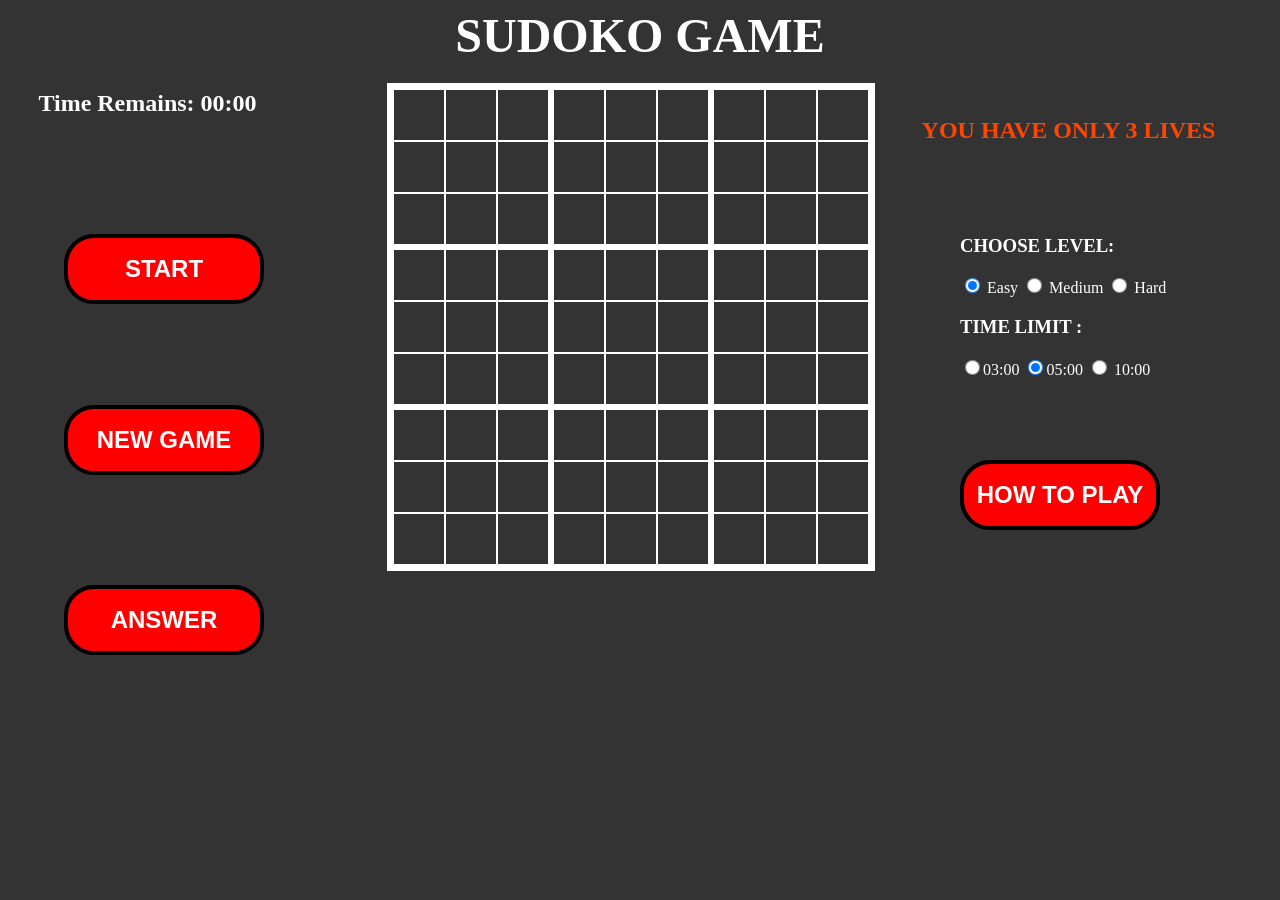
<file: Sudoku/index.html>
<!DOCTYPE html>
<html lang="en">
<head>
    <meta charset="UTF-8">
    <meta http-equiv="X-UA-Compatible" content="IE=edge">
    <meta name="viewport" content="width=device-width, initial-scale=1.0">
    <title>Document</title>
    <link rel="stylesheet" href="style.css">
</head>
<body>

    <h1>SUDOKO GAME</h1>

    <div id="main">
        <div id="row1">
           <div id="box1" class="box"></div>
           <div id="box2" class="box"></div>
           <div id="box3" class="box"></div> 
        </div>
        <div id="row2">
            <div id="box4" class="box"></div>
            <div id="box5" class="box"></div>
            <div id="box6" class="box"></div>
        </div>
        <div id="row3">
            <div id="box7" class="box"></div>
            <div id="box8" class="box"></div>
            <div id="box9" class="box"></div>
        </div>
    </div>

    <button type="button" id="start" onclick="start()">START</button>
    <button type="button" id="replay" onclick="replay()">NEW GAME</button>
    <button type="button" id="answer" onclick="answer()">ANSWER</button>

    <div id="game_type">
        <h3>CHOOSE LEVEL:</h3>
        <label><input type="radio" id="easy" class="label" name="diff_level" checked> Easy</label>
        <label><input type="radio" id="medium" class="label" name="diff_level" > Medium</label>
        <label><input type="radio" id="hard" class="label" name="diff_level"> Hard</label>
        <h3>TIME LIMIT :</h3>
        <label><input type="radio" id="time1" class="label" name="time"><span id="time1_min">03</span>:<span id="time1_sec">00</span></label>
        <label><input type="radio" id="time2" class="label" name="time" checked><span id="time2_min">05</span>:<span id="time2_sec">00</span></label>
        <label><input type="radio" id="time3" class="label" name="time"> <span id="time3_min">10</span>:<span id="time3_sec">00</span></label>
        
        <button type="button" id="help" onclick="help()">HOW TO PLAY</button>

    </div>

    <div id="lives">YOU HAVE ONLY <span id="rem_live">3</span> LIVES</div>

    <div id="timer">Time Remains: <span id="time_min">00</span>:<span id="time_sec">00</span></div>

    <script src="script.js"></script>
    
</body>
</html>
</file>
<file: Sudoku/style.css>
body{
   background-color: #333333;
   color:white
}
h1{
    margin-top: 0%;
    text-align: CENTER;
    font-family: CURSIVE;
    font-size: XXX-LARGE;
}
.box{
    height: 156px;
    width: 156px;
    border: solid white 2px;
    background-color: #333333;
    display: grid;
    grid-template-columns: auto auto auto;
}
#main{
    height: 480px;
    width: 480px;
    border: solid white 4px;
    display: flex;
    flex-direction: row;
    margin-left: 30%;
    margin-top: -1%;
}
.cell{
    height: 50px;
    width: 50px;
    border: solid white 1px;
    text-align: center;
    background-color: #333333;
    text-align: center;
    font-size: x-large;
    font-weight: bold;
}
input{
    height: 45px;
    width: 44px;
    border: none;
    text-align: center;
    font-size: x-large;
    font-weight: bold;
    background-color: #333333;
    color: white;
}
button{
    height: 70px;
    width: 200px;
    font-size: x-large;
    font-weight: bold;
    background-color: red;
    border: solid 4px black;
    border-radius: 30px;
    color: white;
    position: absolute;
    cursor: pointer;
}
#start{
    top: 26%;
    left: 5%;
}
#replay{
    top: 45%;
    left: 5%;
}
#answer{
    top: 65%;
    left: 5%;
}

#game_type{
    position: absolute;
    top: 24%;
    left: 75%;
    
}

.label{
    height: 15px;
    width: 15px;
    cursor: pointer;
}

#help{
    left: 0%;
    top: 150%;
}
#lives{
    position: absolute;
    top: 13%;
    left: 72%;
    color: orangered;
    font-weight: bold;
    font-size: x-large;
}

#timer{
    top: 10%;
    position: absolute;
    left: 3%;
    font-size: x-large;
    color: white;
    font-weight: bold;
    
}
</file>
